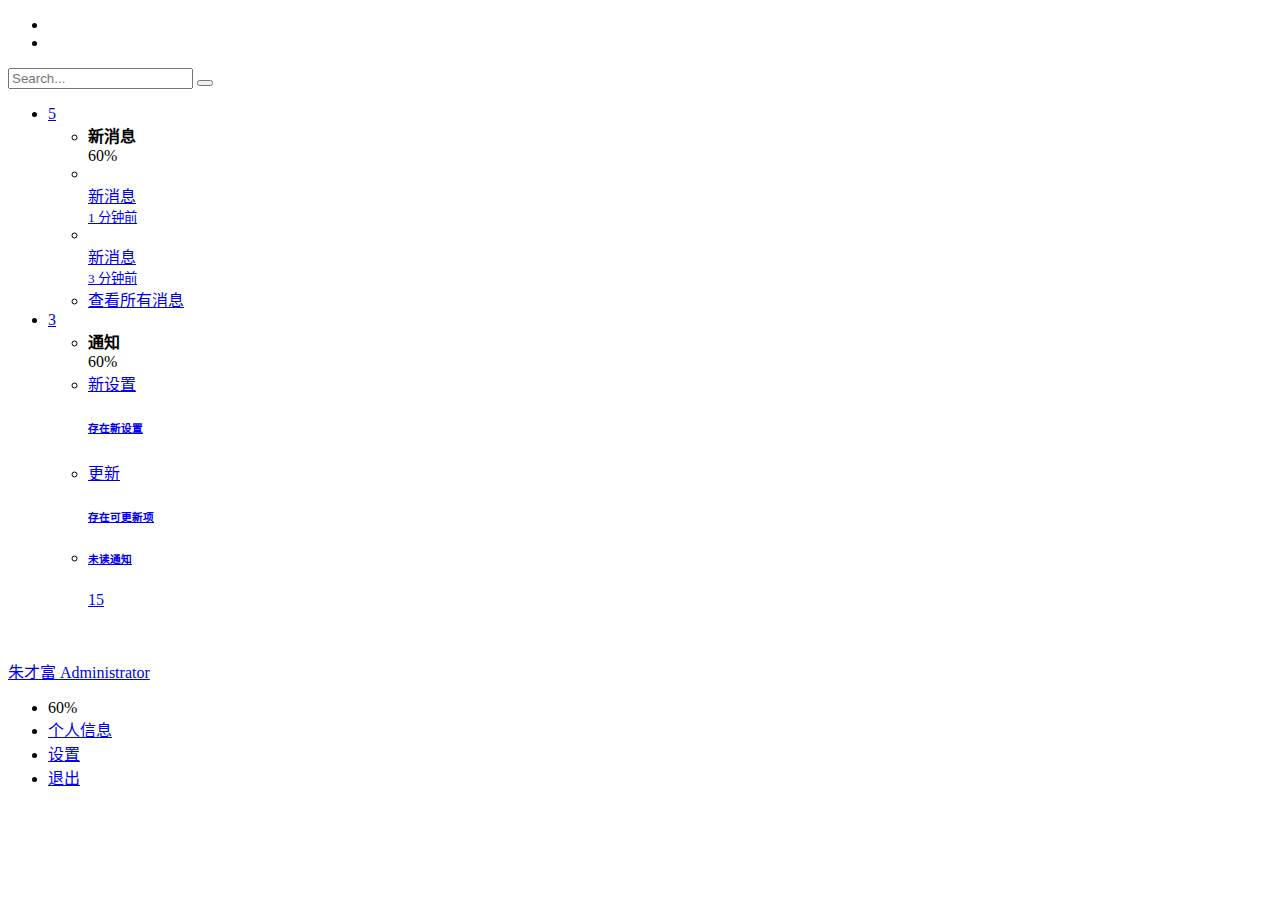
<file: pms-web/src/main/resources/templates/menu/header.html>
<!DOCTYPE html>
<html lang="zh-CN" xmlns:th="http://www.thymeleaf.org">
    <header>
        <div class="navbar" role="navigation">
            <div class="container-fluid container-nav">
                <!-- Navbar Action -->
                <ul class="nav navbar-nav navbar-actions navbar-left">
                    <li class="visible-md visible-lg"><a href="#" id="main-menu-toggle"><i class="fa fa-th-large"></i></a></li>
                    <li class="visible-xs visible-sm"><a href="#" id="sidebar-menu"><i class="fa fa-navicon"></i></a></li>
                </ul>
                <!-- Navbar Left -->
                <div class="navbar-left">
                    <!-- Search Form -->
                    <form class="search navbar-form">
                        <div class="input-group input-search">
                            <input type="text" class="form-control bk-radius" name="q" id="q" placeholder="Search..." />
                            <span class="input-group-btn">
                                <button class="btn btn-default" type="submit"><i class="fa fa-search"></i></button>
                            </span>
                        </div>
                    </form>
                </div>
                <!-- Navbar Right -->
                <div class="navbar-right">
                    <!-- Notifications -->
                    <ul class="notifications hidden-xs">
                        <li>
                            <a href="#" class="dropdown-toggle notification-icon" data-toggle="dropdown">
                                <i class="fa fa-envelope"></i>
                                <span class="badge">5</span>
                            </a>
                            <ul class="dropdown-menu">
                                <li class="dropdown-menu-header">
                                    <strong>新消息</strong>
                                    <div class="progress progress-xs  progress-striped active">
                                        <div class="progress-bar progress-bar-success" role="progressbar" aria-valuenow="60" aria-valuemin="0" aria-valuemax="100" style="width: 60%;">
                                            60%
                                        </div>
                                    </div>
                                </li>
                                <li class="avatar">
                                    <a href="#">
                                        <img class="avatar" th:src="@{/images/avatar1.jpg}" alt="" />
                                        <div><div class="point point-primary point-lg"></div>新消息</div>
                                        <span><small>1 分钟前</small></span>
                                    </a>
                                </li>
                                <li class="avatar">
                                    <a href="#">
                                        <img class="avatar" th:src="@{/images/avatar2.jpg}" alt="" />
                                        <div><div class="point point-primary point-lg"></div>新消息</div>
                                        <span><small>3 分钟前</small></span>
                                    </a>
                                </li>
                                <li class="dropdown-menu-footer text-center">
                                    <a href="page-inbox.html">查看所有消息</a>
                                </li>
                            </ul>
                        </li>
                        <li>
                            <a href="#" class="dropdown-toggle notification-icon" data-toggle="dropdown">
                                <i class="fa fa-bell"></i>
                                <span class="badge">3</span>
                            </a>
                            <ul class="dropdown-menu list-group">
                                <li class="dropdown-menu-header">
                                    <strong>通知</strong>
                                    <div class="progress progress-xs  progress-striped active">
                                        <div class="progress-bar progress-bar-danger" role="progressbar" aria-valuenow="60" aria-valuemin="0" aria-valuemax="100" style="width: 60%;">
                                            60%
                                        </div>
                                    </div>
                                </li>
                                <li class="list-item">
                                    <a href="#">
                                        <div class="pull-left">
                                            <i class="fa fa-cogs bk-fg-primary"></i>
                                        </div>
                                        <div class="media-body clearfix">
                                            <div>新设置</div>
                                            <h6>存在新设置</h6>
                                        </div>
                                    </a>
                                </li>
                                <li class="list-item">
                                    <a href="#">
                                        <div class="pull-left">
                                            <i class="fa fa-fire bk-fg-primary"></i>
                                        </div>
                                        <div class="media-body clearfix">
                                            <div>更新</div>
                                            <h6>存在可更新项</h6>
                                        </div>
                                    </a>
                                </li>
                                <li class="list-item-last">
                                    <a href="#">
                                        <h6>未读通知</h6>
                                        <span class="badge">15</span>
                                    </a>
                                </li>
                            </ul>
                        </li>
                    </ul>
                    <!-- End Notifications -->

                    <!-- Userbox -->
                    <div class="userbox">
                        <a href="#" class="dropdown-toggle" data-toggle="dropdown">
                            <figure class="profile-picture hidden-xs">
                                <img th:src="@{/images/zcf.jpg}" class="img-circle" alt="" />
                            </figure>
                            <div class="profile-info">
                                <span class="name">朱才富</span>
                                <span class="role"><i class="fa fa-circle bk-fg-success"></i> Administrator</span>
                            </div>
                            <i class="fa custom-caret"></i>
                        </a>
                        <div class="dropdown-menu">
                            <ul class="list-unstyled">
                                <li class="dropdown-menu-header bk-bg-white bk-margin-top-15">
                                    <div class="progress progress-xs  progress-striped active">
                                        <div class="progress-bar progress-bar-primary" role="progressbar" aria-valuenow="60" aria-valuemin="0" aria-valuemax="100" style="width: 60%;">
                                            60%
                                        </div>
                                    </div>
                                </li>
                                <li>
                                    <a href="#"><i class="fa fa-user"></i> 个人信息</a>
                                </li>
                                <li>
                                    <a href="#"><i class="fa fa-wrench"></i> 设置</a>
                                </li>
                                <li>
                                    <a href="#"><i class="fa fa-power-off"></i> 退出</a>
                                </li>
                            </ul>
                        </div>
                    </div>
                    <!-- End Userbox -->
                </div>
                <!-- End Navbar Right -->
            </div>
        </div>
    </header>
</html>
</file>
